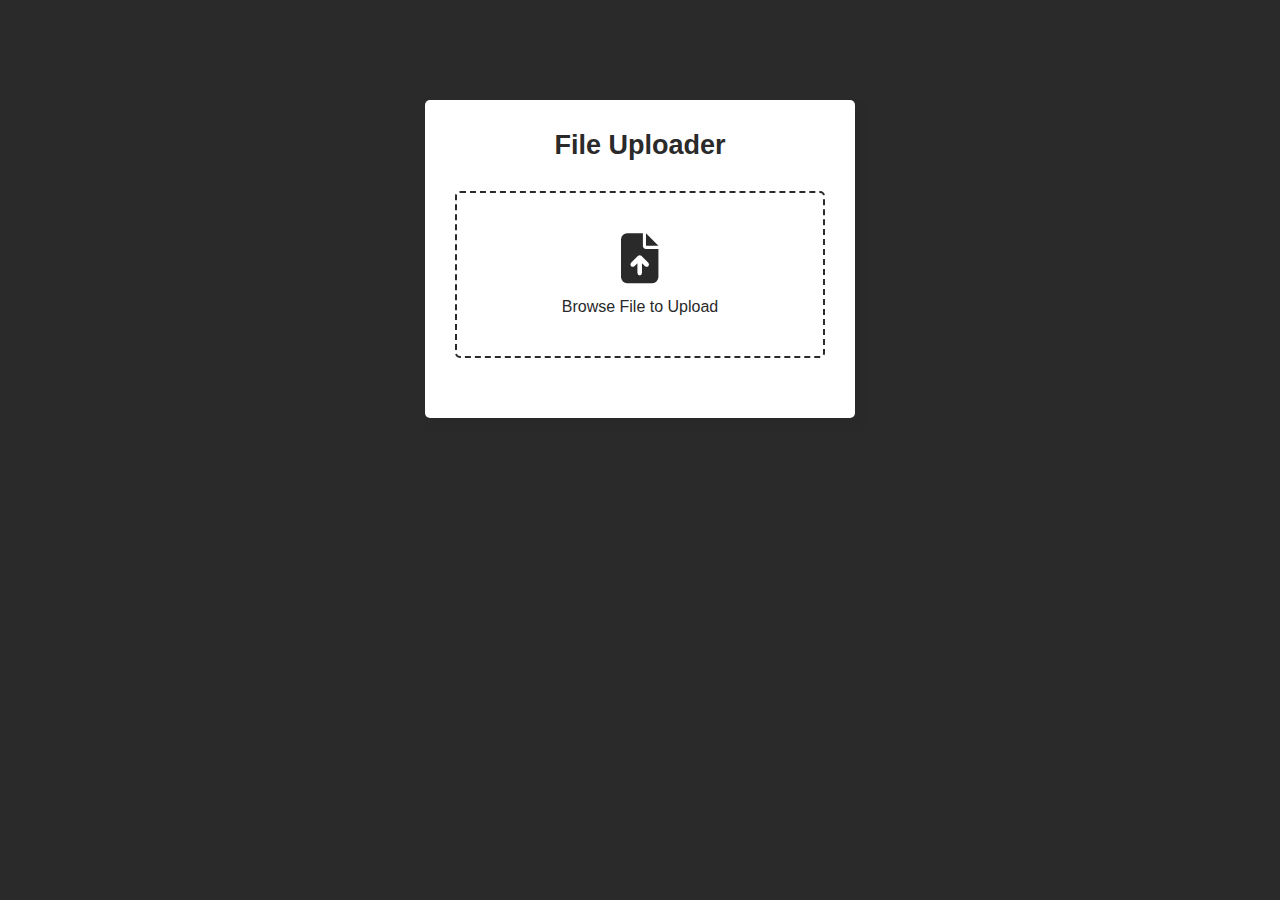
<file: upload.html>
<!DOCTYPE html>
<html lang="en">
  <head>
    <meta charset="UTF-8" />
    <meta name="viewport" content="width=device-width, initial-scale=1.0" />
    <title>File Upload</title>
    <style>
      * {
        margin: 0;
        padding: 0;
        box-sizing: border-box;
        font-family: Arial, Helvetica, sans-serif;
      }
      body {
        background: #2a2a2a;
        scroll-behavior: auto;
      }
      .wrapper {
        width: 430px;
        margin: 100px auto;
        background: #fff;
        border-radius: 5px;
        padding: 30px;
        box-shadow: 7px 7px 12px rgba(0, 0, 0, 0.05);
      }
      .wrapper header {
        color: #2a2a2a;
        font-size: 27px;
        font-weight: 600;
        text-align: center;
      }
      .wrapper form {
        height: 167px;
        display: flex;
        cursor: pointer;
        margin: 30px 0;
        align-items: center;
        justify-content: center;
        flex-direction: column;
        border-radius: 5px;
        border: 2px dashed #2a2a2a;
      }
      form :where(i, p) {
        color: #2a2a2a;
      }
      form i {
        font-size: 50px;
      }
      form p {
        margin-top: 15px;
        font-size: 16px;
      }

      section .row {
        margin-bottom: 10px;
        background: #e9f0ff;
        list-style: none;
        padding: 15px 20px;
        border-radius: 5px;
        display: flex;
        align-items: center;
        justify-content: space-between;
      }
      section .row i {
        color: #2a2a2a;
        font-size: 30px;
      }
      section .details span {
        font-size: 14px;
      }
      .progress-area .row .content {
        width: 100%;
        margin-left: 15px;
      }
      .progress-area .details {
        display: flex;
        align-items: center;
        margin-bottom: 7px;
        justify-content: space-between;
      }
      .progress-area .content .progress-bar {
        height: 6px;
        width: 100%;
        margin-bottom: 4px;
        background: #fff;
        border-radius: 30px;
      }
      .content .progress-bar .progress {
        height: 100%;
        width: 0%;
        background: #2a2a2a;
        border-radius: inherit;
      }
      .uploaded-area {
        max-height: 232px;
        overflow-y: scroll;
      }
      .uploaded-area.onprogress {
        max-height: 150px;
      }
      .uploaded-area::-webkit-scrollbar {
        width: 0px;
      }
      .uploaded-area .row .content {
        display: flex;
        align-items: center;
      }
      .uploaded-area .row .details {
        display: flex;
        margin-left: 15px;
        flex-direction: column;
      }
      .uploaded-area .row .details .size {
        color: #404040;
        font-size: 11px;
      }
      .uploaded-area i.fa-check {
        font-size: 16px;
      }
    </style>
    <link
      rel="stylesheet"
      href="https://cdnjs.cloudflare.com/ajax/libs/font-awesome/6.5.1/css/all.min.css"
    />
  </head>
  <body>
    <div class="wrapper">
      <header>File Uploader</header>
      <form action="#">
        <input class="file-input" type="file" name="file" hidden />
        <i class="fa-solid fa-file-arrow-up"></i>
        <p>Browse File to Upload</p>
      </form>
      <section class="progress-area"></section>
      <section class="uploaded-area"></section>
    </div>

    <script>
     const userRole = "student"; // Change this dynamically based on session (student/doctor)

const form = document.querySelector("form"),
  fileInput = document.querySelector(".file-input"),
  progressArea = document.querySelector(".progress-area"),
  uploadedArea = document.querySelector(".uploaded-area");

if (userRole === "student") {
  form.addEventListener("click", () => {
    fileInput.click();
  });

  fileInput.onchange = ({ target }) => {
    let file = target.files[0];
    if (file) {
      let fileName = file.name;
      if (fileName.length >= 12) {
        let splitName = fileName.split(".");
        fileName = splitName[0].substring(0, 13) + "... ." + splitName[1];
      }
      uploadFile(file, fileName);
    }
  };
}

function uploadFile(file, name) {
  let xhr = new XMLHttpRequest();
  xhr.open("POST", "php/upload.php");

  xhr.upload.addEventListener("progress", ({ loaded, total }) => {
    let fileLoaded = Math.floor((loaded / total) * 100);
    let fileTotal = Math.floor(total / 1000);
    let fileSize = fileTotal < 1024 ? fileTotal + " KB" : (loaded / (1024 * 1024)).toFixed(2) + " MB";

    let uploadedHTML = `<li class="row uploaded-file">
          <div class="content upload">
            <i class="fas fa-file-alt"></i>
            <div class="details">
              <a href="php/uploads/${name}" class="pdf-link" target="_blank">${name}</a>
              <span class="size">${fileSize}</span>
            </div>
          </div>
          ${userRole === "student" ? `<i class="fas fa-times delete-file" data-file="${name}" title="Delete"></i>` : ""}
        </li>`;

    uploadedArea.insertAdjacentHTML("afterbegin", uploadedHTML);

    // Delete functionality only for students
    if (userRole === "student") {
      document.querySelector(".delete-file").addEventListener("click", (e) => {
        let fileName = e.target.getAttribute("data-file");
        e.target.parentElement.remove();
        deleteFileFromServer(fileName);
      });
    }
  });

  let data = new FormData();
  data.append("file", file);
  xhr.send(data);
}

// Delete file request (students only)
function deleteFileFromServer(fileName) {
  if (userRole !== "student") return; // Prevent doctors from deleting
  let xhr = new XMLHttpRequest();
  xhr.open("POST", "php/delete.php", true);
  xhr.setRequestHeader("Content-Type", "application/x-www-form-urlencoded");
  xhr.send("file=" + fileName);
}


    </script>
  </body>
</html>
</file>
